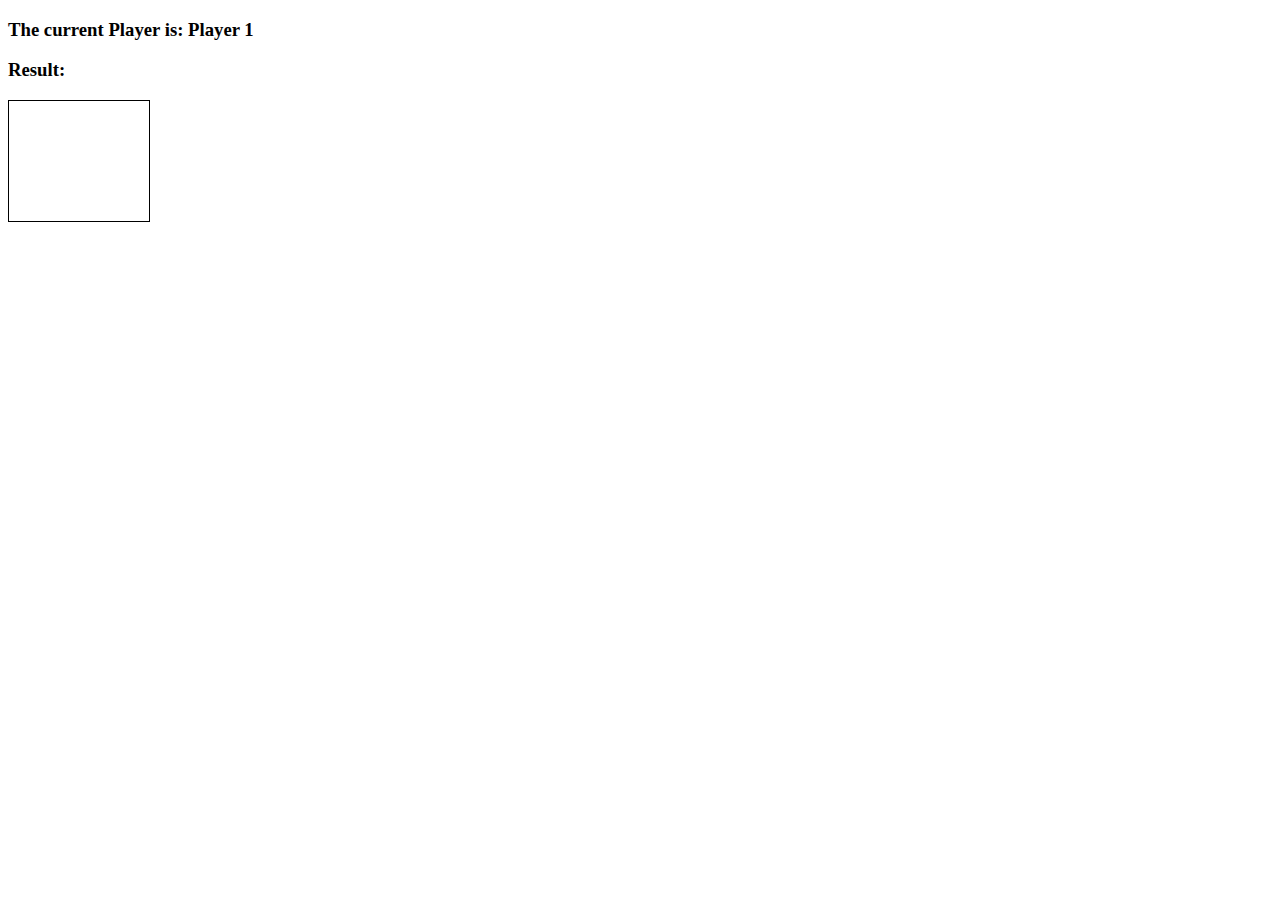
<file: Connect four/index.html>
<!DOCTYPE html>
<html lang="en">

<head>
    <meta charset="UTF-8">
    <meta name="viewport" content="width=device-width, initial-scale=1.0">
    <title>Connect four</title>
    <link rel="stylesheet" href="style.css">
    <script src="app.js" defer></script>
</head>

<body>
    <h3>The current Player is: Player <span id="current-player">1</span></h3>
    <h3 id="result">Result: </h3>

    <div class="grid">
        <div></div>
        <div></div>
        <div></div>
        <div></div>
        <div></div>
        <div></div>
        <div></div>
        <div></div>
        <div></div>
        <div></div>
        <div></div>
        <div></div>
        <div></div>
        <div></div>
        <div></div>
        <div></div>
        <div></div>
        <div></div>
        <div></div>
        <div></div>
        <div></div>
        <div></div>
        <div></div>
        <div></div>
        <div></div>
        <div></div>
        <div></div>
        <div></div>
        <div></div>
        <div></div>
        <div></div>
        <div></div>
        <div></div>
        <div></div>
        <div></div>
        <div></div>
        <div></div>
        <div></div>
        <div></div>
        <div></div>
        <div></div>
        <div></div>
        <div class="taken"></div>
        <div class="taken"></div>
        <div class="taken"></div>
        <div class="taken"></div>
        <div class="taken"></div>
        <div class="taken"></div>
        <div class="taken"></div>
    </div>

</body>

</html>
</file>
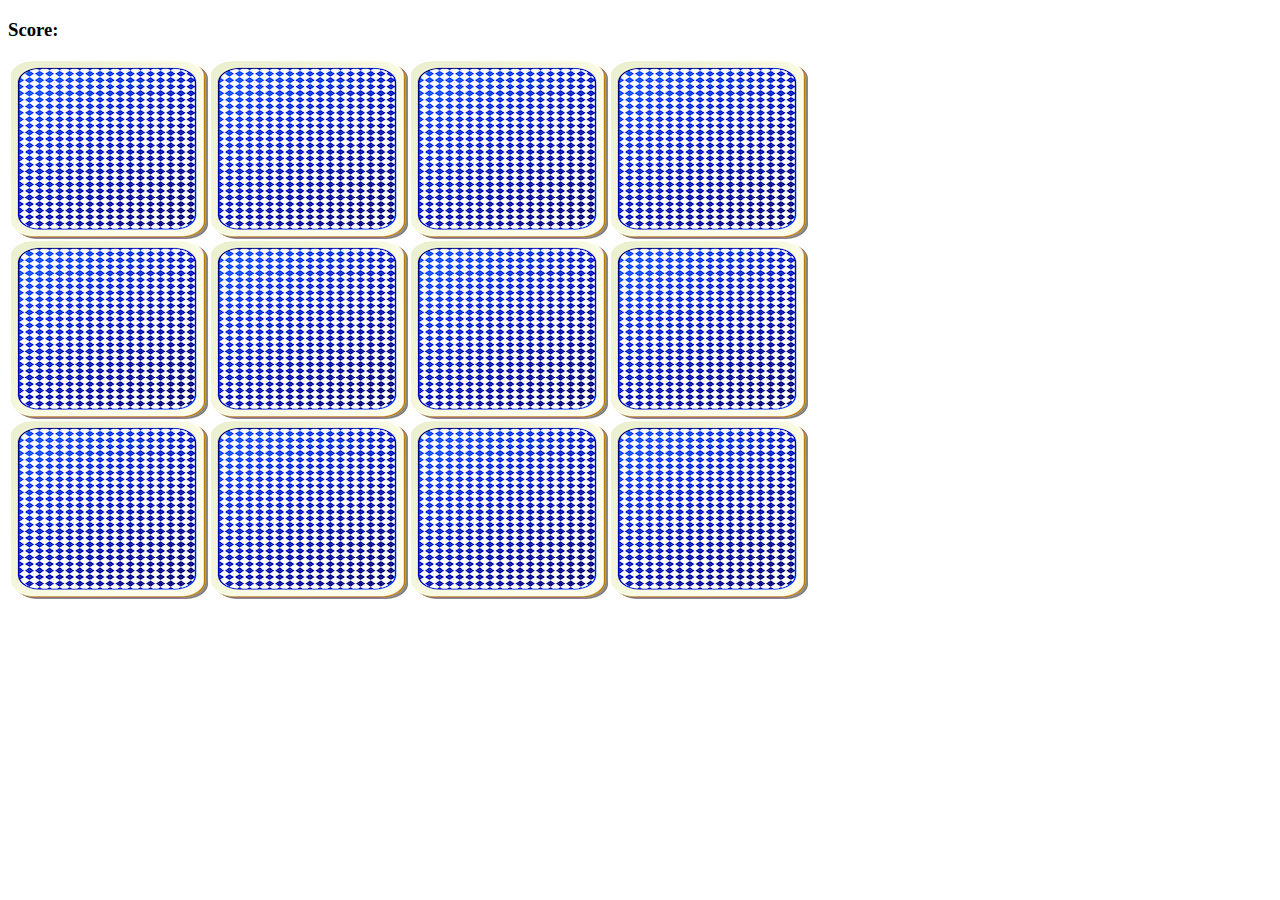
<file: Memory Game/index.html>
<!DOCTYPE html>
<html lang="en">

<head>
    <meta charset="UTF-8">
    <meta name="viewport" content="width=device-width, initial-scale=1.0">
    <title>DMemory Game</title>
    <link rel="stylesheet" href="style.css">
    <script src="app.js" charset="utf-8"></script>
</head>

<body>
    <h3>Score: <span id="result"></span></h3>

    <div class="grid"></div>
</body>

</html>
</file>
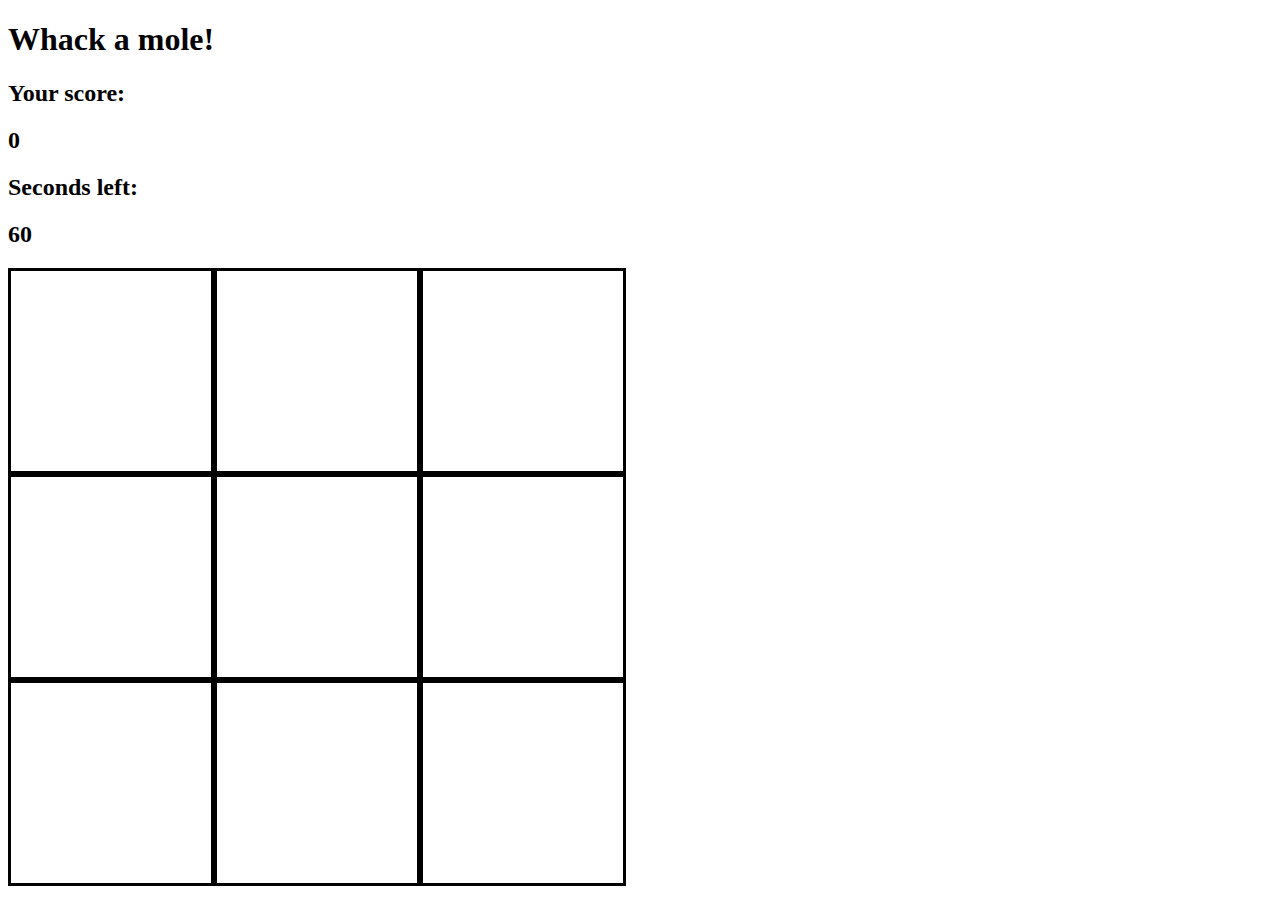
<file: Whack a Mole Game/index.html>
<!DOCTYPE html>
<html lang="en">

<head>
    <meta charset="UTF-8">
    <meta name="viewport" content="width=device-width, initial-scale=1.0">
    <title>Document</title>
    <link rel="stylesheet" href="style.css">
    <script src="app.js" charset="utf-8" defer></script>
</head>

<body>

    <h1>Whack a mole!</h1>

    <h2>Your score:</h2>
    <h2 id="score">0</h2>

    <h2>Seconds left:</h2>
    <h2 id="time-left">60</h2>

    <div class="grid">
        <div class="square" id="1"></div>
        <div class="square" id="2"></div>
        <div class="square" id="3"></div>
        <div class="square" id="4"></div>
        <div class="square" id="5"></div>
        <div class="square" id="6"></div>
        <div class="square" id="7"></div>
        <div class="square" id="8"></div>
        <div class="square" id="9"></div>
    </div>
</body>

</html>
</file>
<file: Connect four/style.css>
.grid {
    border: 1px solid;
    display: flex;
    flex-wrap: wrap;
    height: 120px;
    width: 140px;
}

.grid div {
    height: 20px;
    width: 20px;
}

.player-one {
    background-color: red;
    border-radius: 10px;
}

.player-two {
    background-color: blue;
    border-radius: 10px;
}
</file>
<file: Memory Game/style.css>
.grid {
    display: flex;
    flex-wrap: wrap;
    height: 300px;
    width: 800px;
}
</file>
<file: Whack a Mole Game/style.css>
.square {
    width: 200px;
    height: 200px;
    border-style: solid;
    border-color: black;
}

.grid {
    display: flex;
    flex-flow: row wrap;
    justify-content: center;
    align-content: center;
    width: 618px;
    height: 618px;
}

.mole {
    background-image: url('mole.png');
    background-size: cover;
}
</file>
